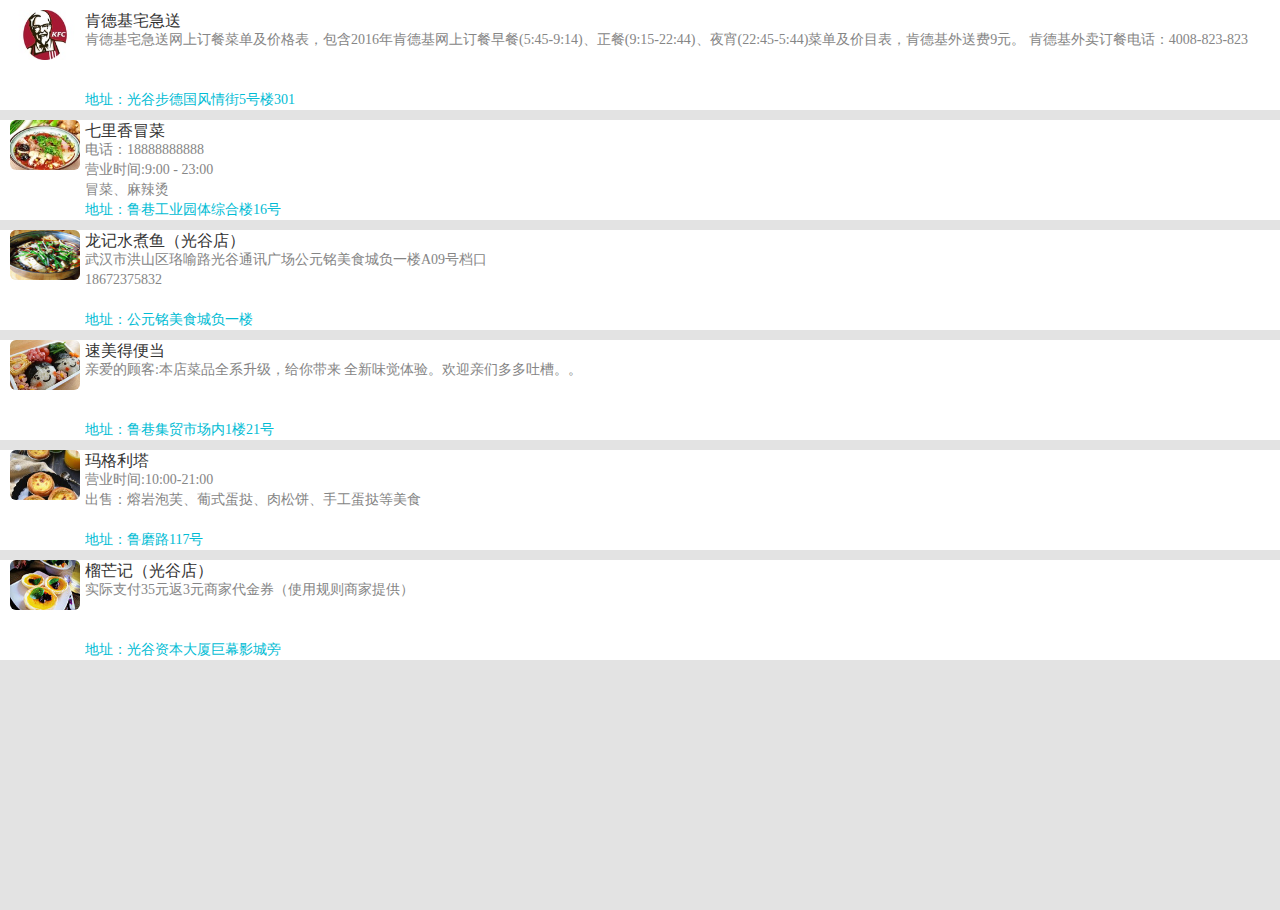
<file: view/index.html>
<head lang="en">
    <meta charset="UTF-8">
    <meta name="viewport" content="initial-scale=1,minimum-scale=1,maximum-scale=1,user-scalable=1" />
    <title>

    </title>
    <link rel="stylesheet" href="../css/index.css"/>
    <link rel="stylesheet" href="../css/bootstrap.min.css"/>
</head>
<body>
<div class="main">
    <div class="item" storeId="1">
        <div class="item-left">
            <div class="store-icon" style='background-image: url("../images/kfc.jpg")'></div>
        </div>
        <div class="item-right">
            <div class="item-right-top">
                <div class="info-name">肯德基宅急送</div>
                <div class="info-description">肯德基宅急送网上订餐菜单及价格表，包含2016年肯德基网上订餐早餐(5:45-9:14)、正餐(9:15-22:44)、夜宵(22:45-5:44)菜单及价目表，肯德基外送费9元。
                    肯德基外卖订餐电话：4008-823-823</div>
                <div class="info-address">地址：光谷步德国风情街5号楼301</div>
            </div>
            <div class="item-right-bottom">
            </div>
        </div>
    </div>

    <div class="item" storeId="2">
        <div class="item-left">
            <div class="store-icon" style='background-image: url("../images/mc.JPEG")'></div>
        </div>
        <div class="item-right">
            <div class="item-right-top">
                <div class="info-name">七里香冒菜</div>
                <div class="info-description">电话：18888888888</br>营业时间:9:00 - 23:00</br>冒菜、麻辣烫</div>
                <div class="info-address">地址：鲁巷工业园体综合楼16号</div>
            </div>
            <div class="item-right-bottom">
            </div>
        </div>
    </div>

    <div class="item" storeId="3">
        <div class="item-left">
            <div class="store-icon" style='background-image: url("../images/szy.jpg")'></div>
        </div>
        <div class="item-right">
            <div class="item-right-top">
                <div class="info-name">龙记水煮鱼（光谷店）</div>
                <div class="info-description">武汉市洪山区珞喻路光谷通讯广场公元铭美食城负一楼A09号档口</br>18672375832</div>
                <div class="info-address">地址：公元铭美食城负一楼</div>
            </div>
            <div class="item-right-bottom">
            </div>
        </div>
    </div>

    <div class="item" storeId="4">
        <div class="item-left">
            <div class="store-icon" style='background-image: url("../images/bd.jpg")'></div>
        </div>
        <div class="item-right">
            <div class="item-right-top">
                <div class="info-name">速美得便当</div>
                <div class="info-description">亲爱的顾客:本店菜品全系升级，给你带来 全新味觉体验。欢迎亲们多多吐槽。。</div>
                <div class="info-address">地址：鲁巷集贸市场内1楼21号</div>
            </div>
            <div class="item-right-bottom">
            </div>
        </div>
    </div>

    <div class="item" storeId="5">
        <div class="item-left">
            <div class="store-icon" style='background-image: url("../images/dt.jpg")'></div>
        </div>
        <div class="item-right">
            <div class="item-right-top">
                <div class="info-name">玛格利塔</div>
                <div class="info-description">营业时间:10:00-21:00</br>出售：熔岩泡芙、葡式蛋挞、肉松饼、手工蛋挞等美食</div>
                <div class="info-address">地址：鲁磨路117号</div>
            </div>
            <div class="item-right-bottom">
            </div>
        </div>
    </div>

    <div class="item" storeId="6">
        <div class="item-left">
            <div class="store-icon" style='background-image: url("../images/lmj.jpg")'></div>
        </div>
        <div class="item-right">
            <div class="item-right-top">
                <div class="info-name">榴芒记（光谷店）</div>
                <div class="info-description">实际支付35元返3元商家代金券（使用规则商家提供）</div>
                <div class="info-address">地址：光谷资本大厦巨幕影城旁</div>
            </div>
            <div class="item-right-bottom">
            </div>
        </div>
    </div>

    <!--div id="more">点击加载更多</div-->
</div>
</body>
<script type="text/javascript" src="../js/jquery-2.2.3.min.js"></script>
<script type="text/javascript" src="../js/index.js"></script>
</html>
</file>
<file: css/index.css>
@-webkit-viewport   { width: device-width; }
@-moz-viewport      { width: device-width; }
@-ms-viewport       { width: device-width; }
@-o-viewport        { width: device-width; }
@viewport           { width: device-width; }
*{
    font-family: Microsoft Yahei;
}

.body{
    background-color:#858585;
    margin: 0;
    padding: 0;
    background-repeat: no-repeat;
    font:normal 100% Helvetica,Arial,sans-serif;
}
.main{
    background-color: #e3e3e3;
    width: 100%;
    height: 100%;
}
.item{
    width: 100%;
    padding-left: 10px;
    padding-right: 10px;
    background-color: #fff;
    height: 100px;
    margin-top: 10px;
}
.item-left{
    width: 70px;
    height: 100px;
    float: left;
    margin-right: 5px;
}
.store-icon{
    width: 70px;
    height: 50px;
    background-repeat: no-repeat;
    background-size:100% 100%;
    border-radius: 6px;
}
.info-name{
    font-size: 16px;
    width: auto;
    height: 20px;
}
.info-description{
    font-size: 14px;
    height: 60px;
    overflow: hidden;
    color: #858585;
    display: -webkit-box;
    -webkit-box-orient: vertical;
    -webkit-line-clamp: 3;
    overflow: hidden;
}
.info-address{
    font-size: 14px;
    height: 20px;
    color: #00bcd4;
    overflow: hidden;
    text-overflow:ellipsis;
    white-space: nowrap;
}
#more{
    width: 100%;
    height: 40px;
    background-color: #00bcd4;
    margin-top: 2px;
    text-align: center;
}
</file>
